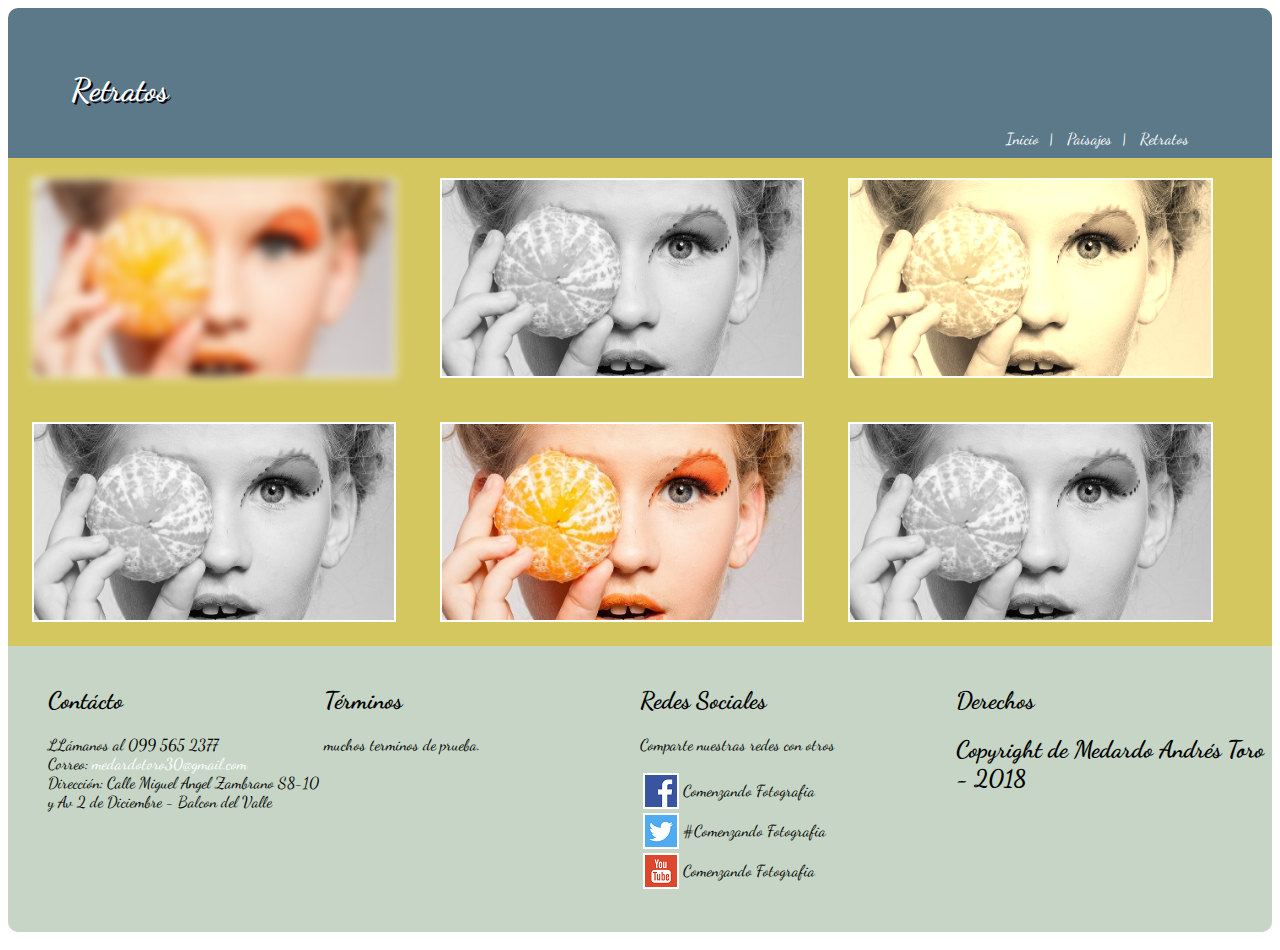
<file: retratos.html>
<html>
<head>
	<meta name="viewport" content="width=device-width, initial-scale=1.0">
	<title>Retratos</title>
	<link href='https://fonts.googleapis.com/css?family=Dancing Script' rel='stylesheet' type='text/css'>
	<link rel="stylesheet" href="css/estilos.css">
	<meta charset="utf-8">
</head>
<body>
<header>
	<h1>
		Retratos
	</h1>
	<nav>
		<a href="index.html">Inicio</a>|
		<a href="paisajes.html">Paisajes</a>|
		<a href="retratos.html">Retratos</a>
	</nav>
</header>
<section id="galeria">
	<div class="row">
		<div class="col-4">
				<img id="imagenblur" src="imagenes/retrato.jpg" >
				<img id="imagengris" src="imagenes/retrato.jpg" >
				<img id="imagensepia" src="imagenes/retrato.jpg" >
		</div>
	</div> <!-- Fin de Primera Fila -->
	<div class="row">
		<div class="col-4">
				<img id="imagengris" src="imagenes/retrato.jpg" >
				<img src="imagenes/retrato.jpg" >
				<img id="imagengris" src="imagenes/retrato.jpg" >
		</div>
	</div> <!-- Fin de la 2nda Fila -->
</section>
<footer>
	<div class="col-3">
		<ul>
			<li><h2>Cont&aacute;cto</h2></li>
			<li>LL&aacute;manos al 099 565 2377</li>
			<li>Correo: <a href ="mailto:medardotoro30@gmail.com">medardotoro30@gmail.com</a></li>
			<li>Direcci&oacute;n: Calle Miguel Angel Zambrano S8-10 y Av 2 de Diciembre - Balcon del Valle</li>
		</ul>
	</div>
	<div class="col-3">
			<h2>T&eacute;rminos</h2>
			muchos terminos de prueba.
	</div>
	<div class="col-3">
		<h2>Redes Sociales</h2>
		<p>Comparte nuestras redes con otros</p>
		<div class="sociales">
			<table>
				<tr>
					<td><a href="#>"><img src="imagenes/facebook.png" /></a></td>
					<td>Comenzando Fotografia</td>
				</tr>
				<tr>
					<td><a href="#>"><img src="imagenes/twitter.png" /></a></td>
					<td>#Comenzando Fotografia</td>
				</tr>
				<tr>
					<td><a href="#>"><img src="imagenes/youtube.png" /></a></td>
					<td>Comenzando Fotografia</td>
				</tr>
			</table>
		</div>
	</div>
	<div class="col-3">
		<h2>Derechos</h2>
			<h2>Copyright de Medardo Andr&eacute;s Toro - 2018</h2>
	</div>
</footer>
</body>
</html>
</file>
<file: css/estilos.css>
body {
	color: black;
	font-family: Dancing Script;
	position: relative;
    -webkit-animation: mymove 2s; /* Safari 4.0 - 8.0 */
    animation: mymove 2s;
}

/* Safari 4.0 - 8.0 */
@-webkit-keyframes mymove {
    0%   {top: 150%; }
		60%   {top: -5%; }
    100% {top: 0; }
}

/* Standard syntax */
@keyframes mymove {
	0%   {top: 150%; }
	60%   {top: -5%; }
	100% {top: 0; }
}

header {
	background: #5b7989;
	border-top-left-radius: 10px;
	border-top-right-radius: 10px;
	margin-bottom: 0;

}
header h1{
	text-align: left;
	color: white;
	text-shadow: 2px 2px #02010a;
	text-align: left;
	margin: auto 5%;
	padding-top: 5%;
}
a {
	text-decoration: none;
	color: white;
}
nav {
	text-align: right;
	color: white;
	padding: 10px 10px;
	margin: 10px 10px;
	margin-right: 5%;
}

nav a {
	padding: 10px;
}

a:active, a:hover {
	text-decoration: underline;
}

#contenido {
	display: flex;
	flex-direction: column;
	margin-top: -10px;
}

#galeria {
	background: #d5c75f;
	margin-top: -10px;
}
.row {
	display: flex;
	flex-wrap: wrap;
	padding: 0 4px;
}

#contenido > h1 {
	text-align: center;
}

footer {
	margin: 0 0 10px 0;
	padding: 20px 0 40px 0;
	text-align: left;
	border-bottom-left-radius: 10px;
	border-bottom-right-radius: 10px;
	background: #C6D5C5;
	width: 100%;
}

footer ul {
  list-style: none;
}

div.sociales div {
	margin-left: 0;
}

.sociales > div span {
	margin: auto;
}
.contenedor, footer {
	display: flex;
	flex-direction: row;
	display: inline-flex;
}

img{
	border: 2px solid white;
}

.contenedor > div {
	text-align: center;
	margin: 10px;
	padding-top: 40px ;
}


#imagen1 img {
		border: 4px solid black;
		align: center;
		display: block;
		margin: 20px auto 20px auto;
		width: 90%;
}

#imagen1 {
	margin-top: 0;
	background: #82c3a6;
}
div.contenedor {
	background: #d5c75f;
}
#imagen2 img {
	border: 1px solid black;
	align: center;
	width: 80%;
	margin:auto;
	border: 1px solid black;
}

#imagen2 img:hover {
	transform: rotate(2deg);
	box-shadow:5px 10px #82c3a6;
	border: 2px solid black;
}

#imagen3 img {
	align: center;
	padding: 0;
	width: 80%;
	margin: auto;
	border: 1px solid black;
}

#imagen3 img:hover {
	transform: translate(20px, -5px);
	box-shadow: 5px 10px #82c3a6;
	border: 2px solid black;
}

nav {
		vertical-align: center;
}


#imagen2, #imagen3 {
	width: 50% !important;
}

* {
    box-sizing: border-box;
}


.col-4 img {
	margin: 20px;
	width: 29%;
	align-items: center;
}

.col-3 {
	width: 25%;
}

 img#imagenblur {
	-webkit-filter: blur(10px);
	-moz-filter: blur(10px);
	-o-filter: blur(10px);
	-ms-filter: blur(px);
	filter: blur(5px);
}
 img#imagensepia {
	-webkit-filter: sepia(90%);
	-moz-filter: sepia(90%);
	-o-filter: sepia(90%);
	-ms-filter: sepia(90%);
	filter: sepia(90%);
}

 img#imagengris {
	-webkit-filter: grayscale(100%);
	-moz-filter: grayscale(100%);
	-o-filter: grayscale(100%);
	-ms-filter: grayscale(100%);
	filter: grayscale(100%);
}

/* mobiles */
@media only screen and (max-width: 900px) {
	img {
	width: 100% !important;
	}
	#imagen2, #imagen3 {
		width: 100% !important;
	}
	header h1 nav {
	text-align: center;
	}
	div.col-3 {
		flex: 100%;
		min-width: 100%;
	}
	.contenedor, footer {
		display: flex;
		flex-direction:column;
		display:block;
	}
	div.sociales table tr > td {
		margin-left: 5%;
	}
}
</file>
